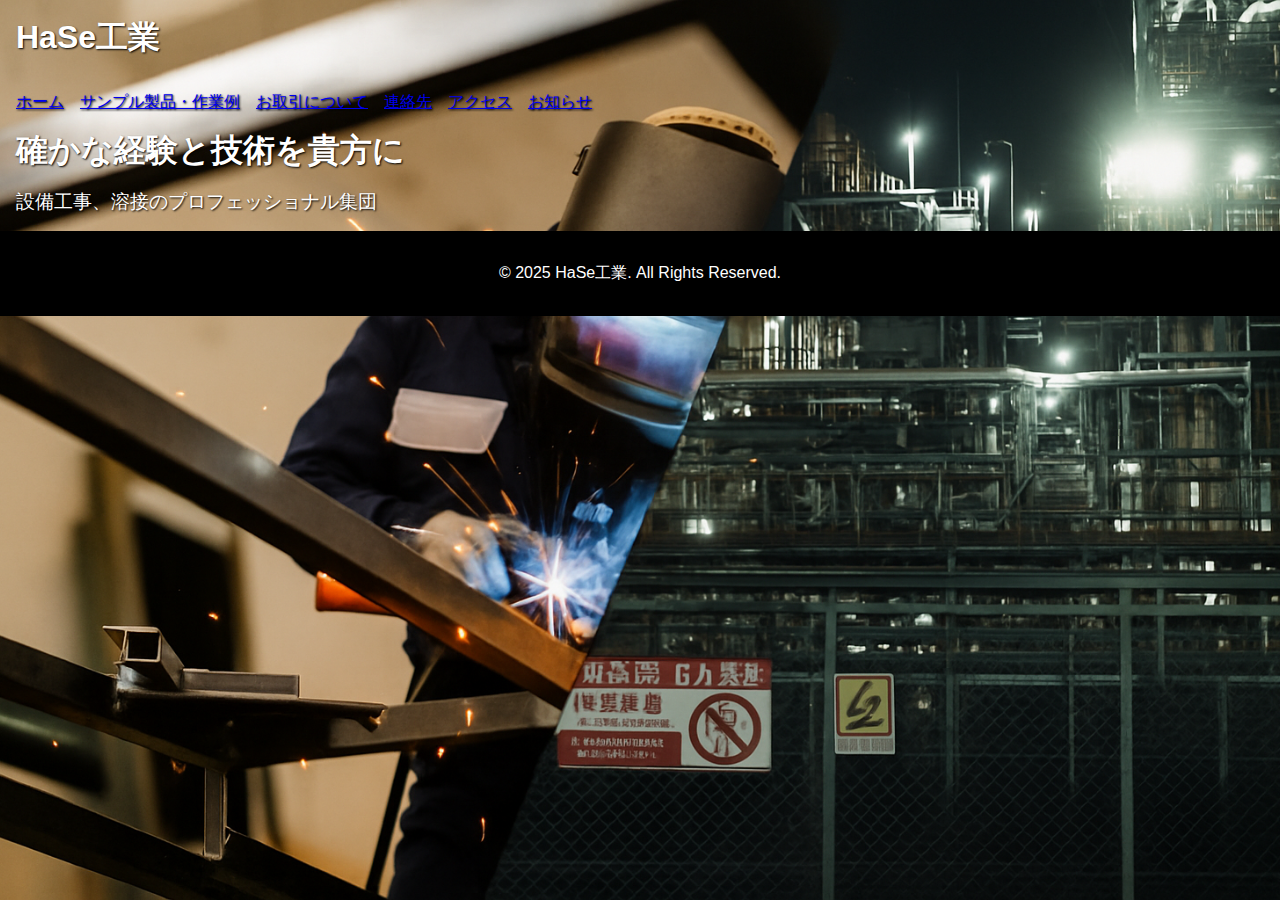
<file: hase_kogyo_final_modified/index.html>
<!DOCTYPE html>
<html lang="ja">
<head>
  <meta charset="UTF-8" />
  <meta name="viewport" content="width=device-width, initial-scale=1.0, maximum-scale=1.0, user-scalable=no" />
  <link rel="stylesheet" href="css/style_scroll_news.css" />
  <script src="js/menu.js" defer></script>
  <title>HaSe工業 - index</title>
</head>
<body class="home-bg">
<header>
  <div class="logo">HaSe工業</div>
  <nav>
    <ul class="nav-menu">
      <li><a href="index.html">ホーム</a></li>
      <li><a href="samples.html">サンプル製品・作業例</a></li>
      <li><a href="business.html">お取引について</a></li>
      <li><a href="contact.html">連絡先</a></li>
      <li><a href="access.html">アクセス</a></li>
      <li><a href="news.html">お知らせ</a></li>
    </ul>
    <div class="hamburger">☰</div>
  </nav>
</header>
<main>
  <h1 class="fade-in home-title">確かな経験と技術を貴方に</h1>
  <p class="fade-in home-greeting">設備工事、溶接のプロフェッショナル集団</p>
</main>
<footer class="site-footer">
  <p>&copy; 2025 HaSe工業. All Rights Reserved.</p>
</footer>
</body>
</html>
</file>
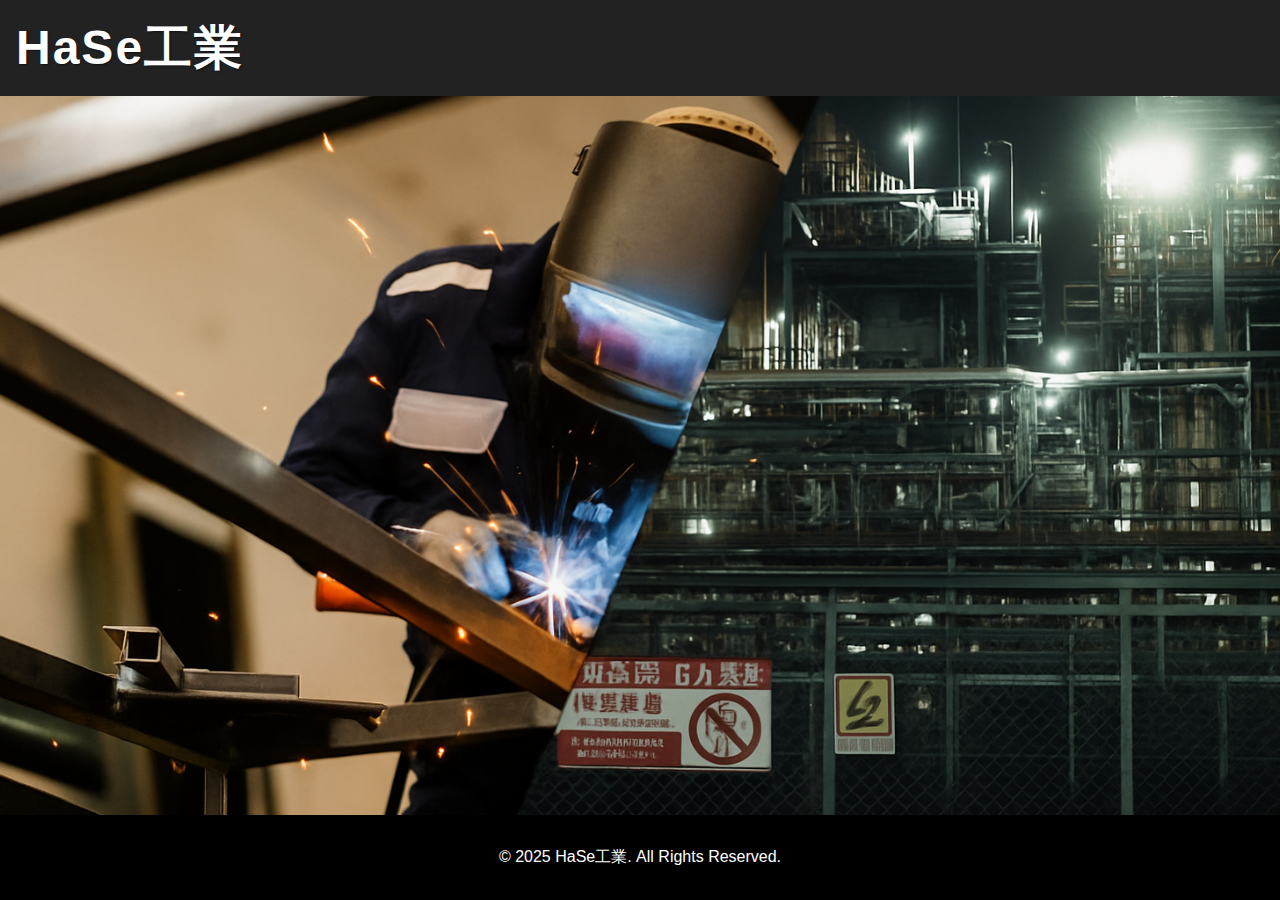
<file: news.html>
<!DOCTYPE html>
<html lang="ja">
<head>
  <meta charset="UTF-8" />
  <meta name="viewport" content="width=device-width, initial-scale=1.0, maximum-scale=1.0, user-scalable=no" />
  <link rel="stylesheet" href="css/style_scroll_news.css" />
  <title>HaSe工業 - お知らせ一覧</title>
</head>
<body class="home-bg">
<header>
  <div class="logo">HaSe工業</div>
</header>
<main>
  <h2 class="fade-in home-title">お知らせ一覧</h2>
  <ul class="news-list fade-in">
    <li><a href="news/news202510.html">2025/07/07 サイト解説</a></li>
    <li><a href="news/news202509.html">2025/09/10 事務所移転のお知らせ</a></li>
    <li><a href="news/news202507.html">2025/07/04 夏季休業のお知らせ</a></li>
    <li><a href="news/news202506.html">2025/06/15 新製品のご紹介</a></li>
  </ul>
</main>
<footer class="site-footer">
  <p>&copy; 2025 HaSe工業. All Rights Reserved.</p>
</footer>
</body>
</html>
</file>
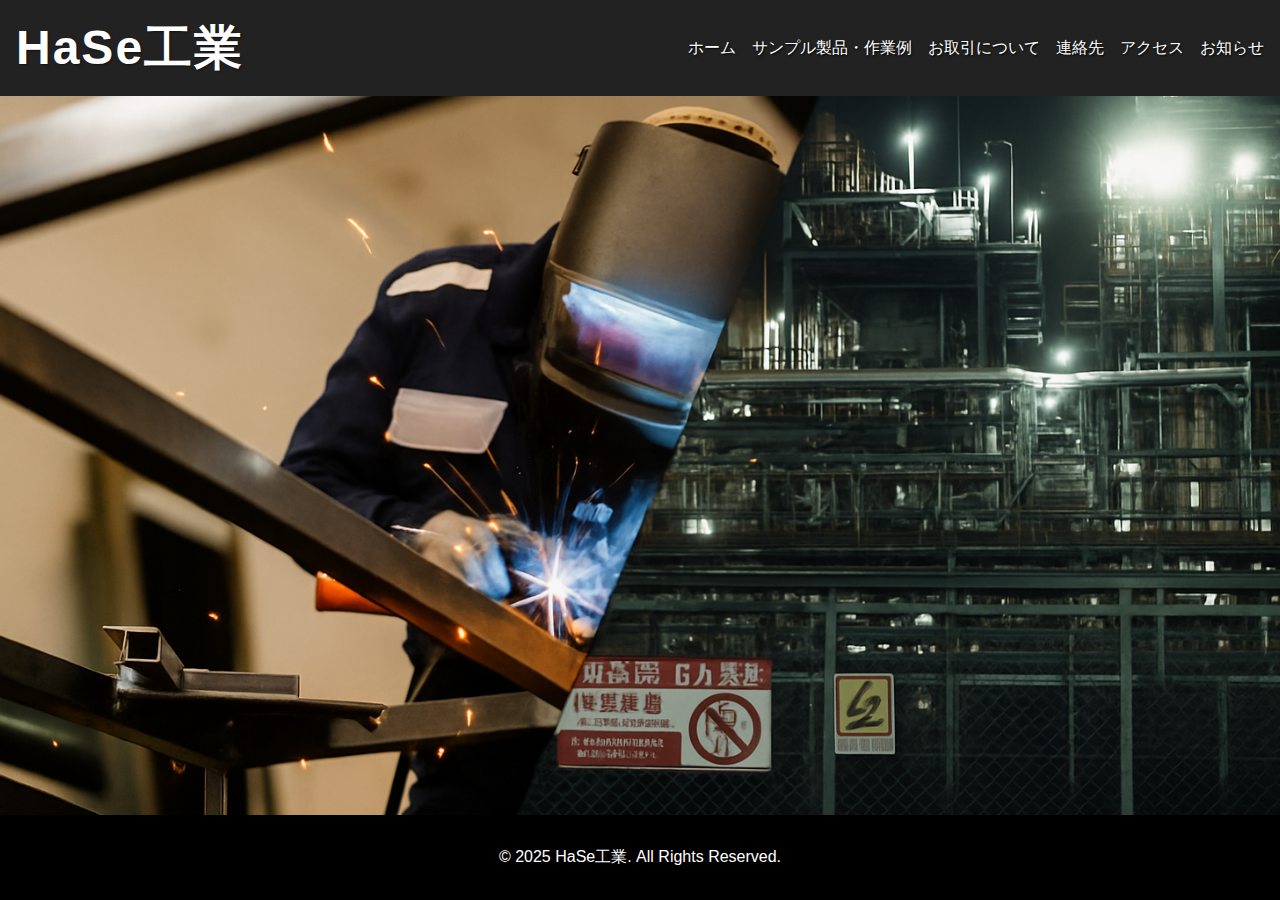
<file: news_list.html>
<!DOCTYPE html>
<html lang="ja">
<head>
  <meta charset="UTF-8" />
  <meta name="viewport" content="width=device-width, initial-scale=1.0" />
  <link rel="stylesheet" href="css/style_scroll_news.css" />
  <title>HaSe工業 - お知らせ一覧</title>
</head>
<body class="home-bg">
<header>
  <div class="logo">HaSe工業</div>
  <nav>
    <ul class="nav-menu">
      <li><a href="index.html">ホーム</a></li>
      <li><a href="samples.html">サンプル製品・作業例</a></li>
      <li><a href="business.html">お取引について</a></li>
      <li><a href="contact.html">連絡先</a></li>
      <li><a href="access.html">アクセス</a></li>
      <li><a href="news_list.html">お知らせ</a></li>
    </ul>
  </nav>
</header>

<main>
  <section class="news-frame fade-in">
    <h2>お知らせ一覧</h2>
    <div class="news-scroll">
      <ul class="news-list">
        <li><a href="news/news202510.html">2025/7/7 サイト解説</a></li>
        <li><a href="news/news202509.html">2025/09/10 事務所移転のお知らせ</a></li>
        <li><a href="news/news202507.html">2025/07/04 夏季休業のお知らせ</a></li>
        <li><a href="news/news202506.html">2025/06/15 新製品のご紹介</a></li>
      </ul>
    </div>
  </section>
</main>

<footer class="site-footer">
  <p>&copy; 2025 HaSe工業. All Rights Reserved.</p>
</footer>
</body>
</html>
</file>
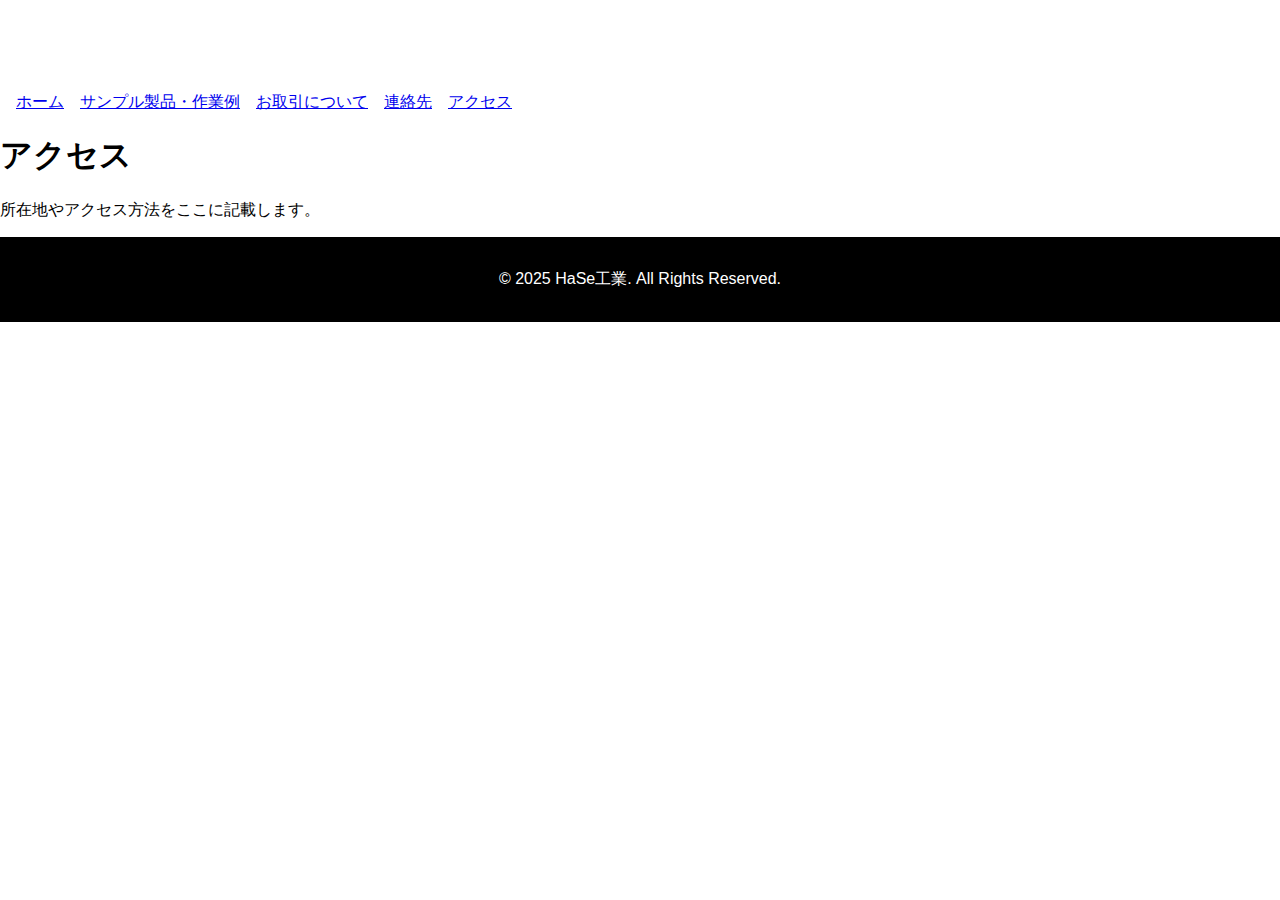
<file: hase_kogyo_final_modified/access.html>
<!DOCTYPE html>
<html lang="ja">
<head>
  <meta charset="UTF-8" />
  <meta name="viewport" content="width=device-width, initial-scale=1.0" />
  <link rel="stylesheet" href="css/style_scroll_news.css" />
  <script src="js/menu.js" defer></script>
  <title>HaSe工業 - access</title>
</head>
<body>
<header>
  <div class="logo">HaSe工業</div>
  <nav>
    <ul class="nav-menu">
      <li><a href="index.html">ホーム</a></li>
      <li><a href="samples.html">サンプル製品・作業例</a></li>
      <li><a href="business.html">お取引について</a></li>
      <li><a href="contact.html">連絡先</a></li>
      <li><a href="access.html">アクセス</a></li>
    </ul>
    <div class="hamburger">☰</div>
  </nav>
</header>
<main>
<h1 class="fade-in">アクセス</h1><p class="fade-in">所在地やアクセス方法をここに記載します。</p>
</main>
<footer class="site-footer">
  <p>&copy; 2025 HaSe工業. All Rights Reserved.</p>
</footer>
</body>
</html>
</file>
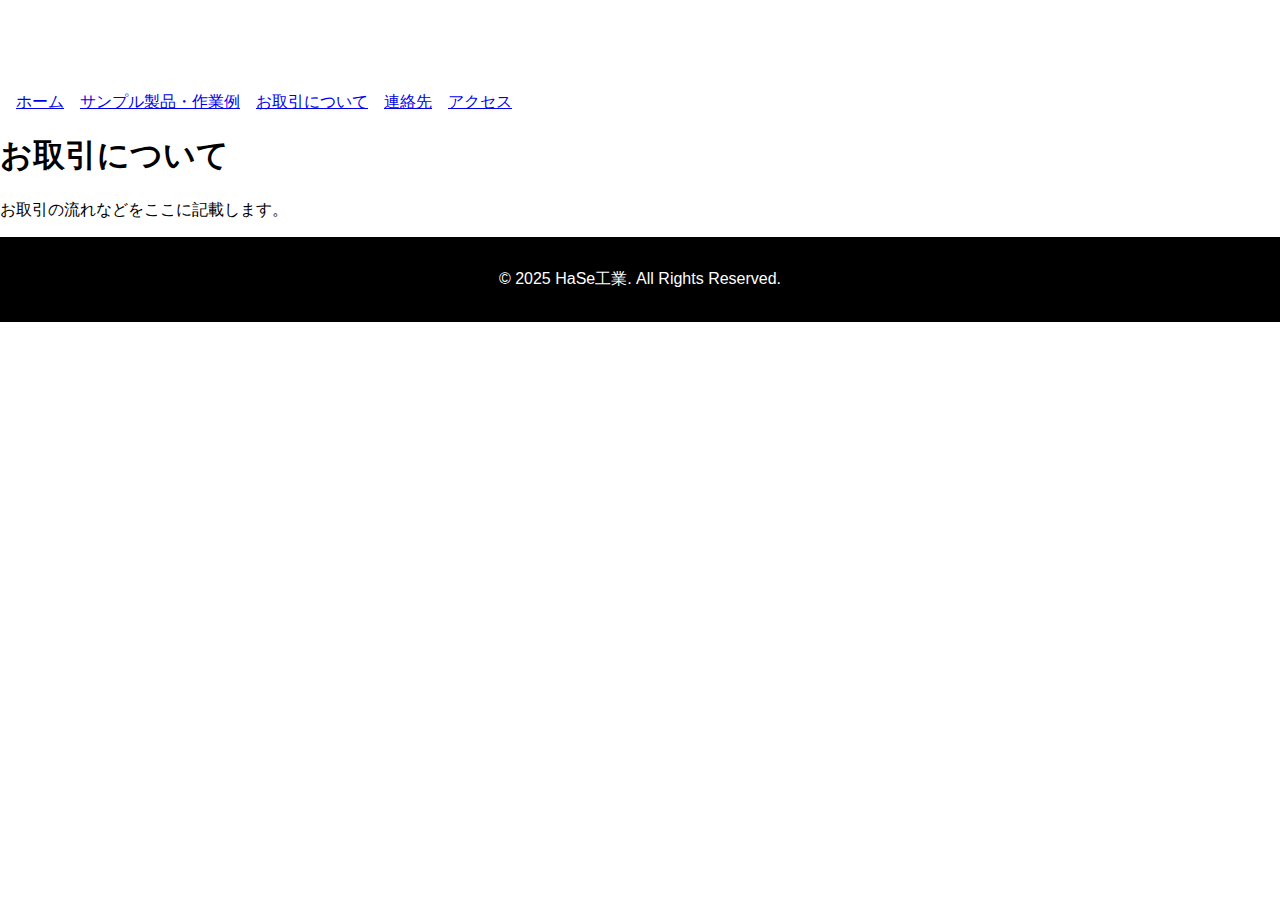
<file: hase_kogyo_final_modified/business.html>
<!DOCTYPE html>
<html lang="ja">
<head>
  <meta charset="UTF-8" />
  <meta name="viewport" content="width=device-width, initial-scale=1.0" />
  <link rel="stylesheet" href="css/style_scroll_news.css" />
  <script src="js/menu.js" defer></script>
  <title>HaSe工業 - business</title>
</head>
<body>
<header>
  <div class="logo">HaSe工業</div>
  <nav>
    <ul class="nav-menu">
      <li><a href="index.html">ホーム</a></li>
      <li><a href="samples.html">サンプル製品・作業例</a></li>
      <li><a href="business.html">お取引について</a></li>
      <li><a href="contact.html">連絡先</a></li>
      <li><a href="access.html">アクセス</a></li>
    </ul>
    <div class="hamburger">☰</div>
  </nav>
</header>
<main>
<h1 class="fade-in">お取引について</h1><p class="fade-in">お取引の流れなどをここに記載します。</p>
</main>
<footer class="site-footer">
  <p>&copy; 2025 HaSe工業. All Rights Reserved.</p>
</footer>
</body>
</html>
</file>
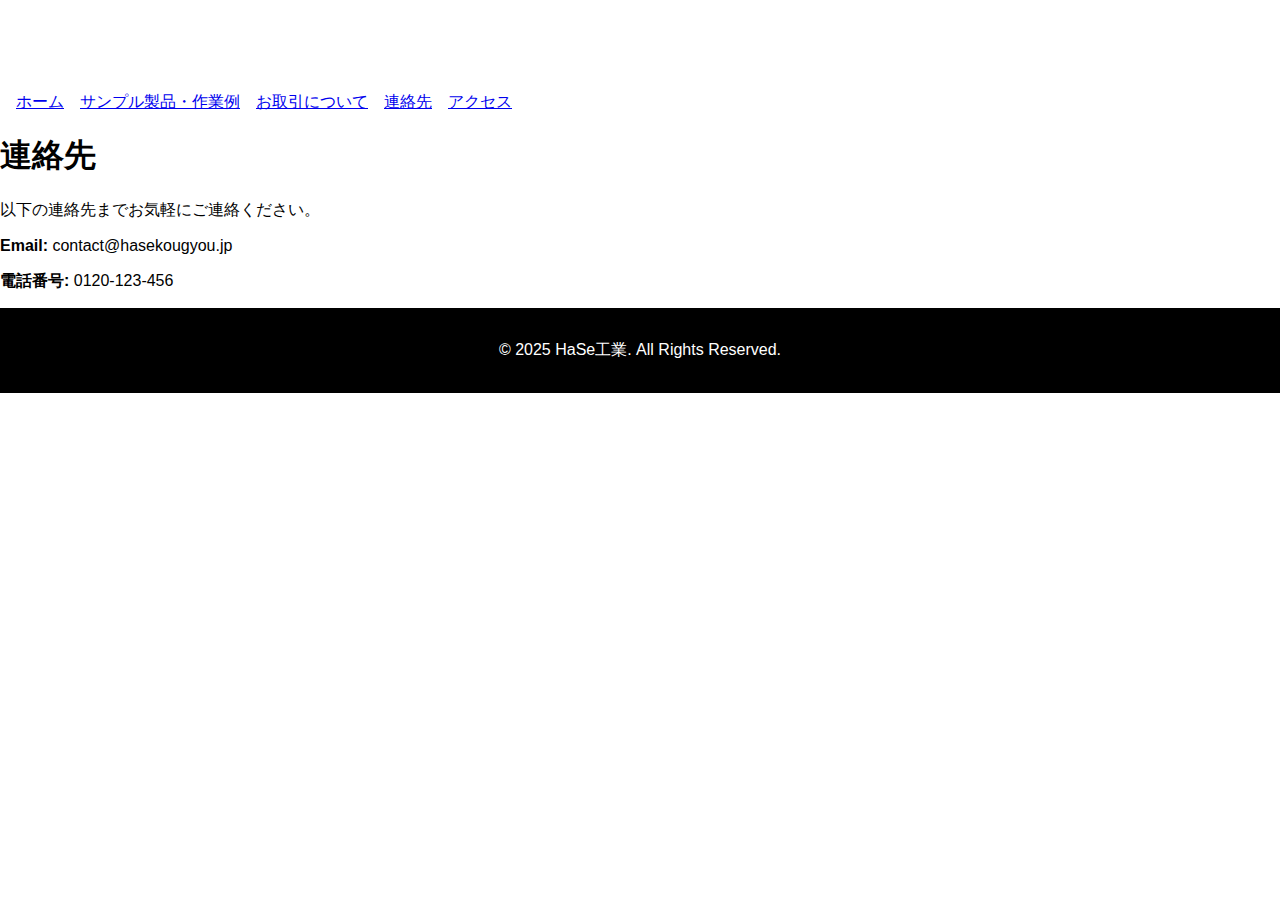
<file: hase_kogyo_final_modified/contact.html>
<!DOCTYPE html>
<html lang="ja">
<head>
  <meta charset="UTF-8" />
  <meta name="viewport" content="width=device-width, initial-scale=1.0" />
  <link rel="stylesheet" href="css/style_scroll_news.css" />
  <script src="js/menu.js" defer></script>
  <title>HaSe工業 - contact</title>
</head>
<body>
<header>
  <div class="logo">HaSe工業</div>
  <nav>
    <ul class="nav-menu">
      <li><a href="index.html">ホーム</a></li>
      <li><a href="samples.html">サンプル製品・作業例</a></li>
      <li><a href="business.html">お取引について</a></li>
      <li><a href="contact.html">連絡先</a></li>
      <li><a href="access.html">アクセス</a></li>
    </ul>
    <div class="hamburger">☰</div>
  </nav>
</header>
<main>

<h1 class="fade-in">連絡先</h1>
<p class="fade-in">以下の連絡先までお気軽にご連絡ください。</p>
<p class="fade-in"><strong>Email:</strong> contact@hasekougyou.jp</p>
<p class="fade-in"><strong>電話番号:</strong> 0120-123-456</p>

</main>
<footer class="site-footer">
  <p>&copy; 2025 HaSe工業. All Rights Reserved.</p>
</footer>
</body>
</html>
</file>
<file: hase_kogyo_final_modified/css/style_scroll_news.css>
body {
  margin: 0;
  font-family: 'Segoe UI', sans-serif;
  background: #fff;
  color: #000;
}

body.home-bg {
  background: url("../images/background.png") no-repeat center center fixed;
  background-size: cover;
  color: white;
  text-shadow: 1px 1px 2px rgb(0, 0, 0);
}

.logo {
  padding: 1rem;
  font-size: 2rem;
  font-weight: bold;
  color: white;
}

.nav-menu {
  list-style: none;
  display: flex;
  flex-wrap: wrap;
  gap: 1rem;
  padding: 0 1rem;
}

.hamburger {
  display: none;
}

.site-footer {
  background: #000;
  color: white;
  text-align: center;
  padding: 1rem;
}

.fade-in {
  opacity: 1;
  transform: none;
}

.home-title {
  font-size: 2rem;
  margin: 1rem;
}

.home-greeting {
  font-size: 1.2rem;
  margin: 1rem;
}

.news-list {
  list-style: none;
  padding: 0 1.5rem;
}

.news-list li {
  margin-bottom: 0.8rem;
}

@media screen and (max-width: 768px) {
  .nav-menu {
    flex-direction: column;
    background: rgba(0,0,0,0.9);
    position: absolute;
    top: 60px;
    right: 10px;
    border-radius: 10px;
    display: none;
  }

  .nav-menu.active {
    display: flex;
  }

  .hamburger {
    display: block;
    font-size: 2rem;
    padding: 1rem;
    color: white;
    cursor: pointer;
  }

  body {
    overflow-x: hidden;
  }
}
</file>
<file: css/style_scroll_news.css>
/* ===== 共通スタイル ===== */
body {
  margin: 0; /* ブラウザのデフォルト余白を消して、全画面表示を可能にする */
  font-family: 'Segoe UI', sans-serif; /* サイト全体の基本フォントを設定。Segoe UI がなければ sans-serif */
  scroll-behavior: smooth; /* スクロールを滑らかにする（アンカーリンクなどで使用） */
  background: #fff; /* 背景色を白に設定 */
  color: #000; /* 文字色を黒に設定 */
  display: flex; /* 子要素（header, main, footerなど）をflexレイアウトにする */
  flex-direction: column; /* 子要素を縦方向（上から下）に並べる */
  min-height: 100vh; /* ビューポートの高さを最低限の高さにする（フッターを画面下に固定しやすくなる） */
}

header {
  background: #222; /* ヘッダー背景を濃いグレーに設定 */
  color: white; /* ヘッダー内の文字色を白に */
  padding: 1rem; /* 上下左右に1remの余白を確保 */
  display: flex; /* ロゴとメニューを横並びに配置 */
  justify-content: space-between; /* ロゴとメニューを左右に離す配置 */
  align-items: center; /* 垂直方向の中央揃え */
  position: relative; /* 子要素（ハンバーガーメニューなど）で絶対位置を使うために必要 */
}

.logo {
  font-weight: bold; /* ロゴの文字を太く */
  font-size: 3.0rem; /* 大きめのフォントサイズ */
  font-family: 'Noto Sans JP', 'Segoe UI', sans-serif; /* 日本語と英語の両方に対応したフォント指定 */
  color: #ffffff; /* ロゴ文字を白に */
  text-shadow: 1px 1px 3px rgba(0,0,0,0.5); /* ロゴに黒系の影をつけて視認性UP */
  letter-spacing: 1px; /* 文字間隔を少し広くして読みやすく */
}

.nav-menu {
  list-style: none; /* liの前の黒丸を消す */
  display: flex; /* メニューを横並びにする */
  gap: 1rem; /* 各メニューの間に1remのスペースを作る */
  margin: 0; /* 上下の余白を消去 */
}

.nav-menu li a {
  color: white; /* リンク文字を白に */
  text-decoration: none; /* 下線を消す */
}

.hamburger {
  display: none; /* デフォルトでは非表示（スマホ用表示切替などで使う） */
  font-size: 2rem; /* ハンバーガーアイコンのサイズ */
  cursor: pointer; /* カーソルを「ポインタ」に（クリックできる感を出す） */
}

main {
  padding: 2rem; /* main領域全体に余白をつける */
  flex: 1; /* flexの残り領域を全て使う（フッターを下に押し出す効果） */
}

.site-footer {
  background: #000; /* フッターの背景を黒に */
  color: white; /* フッター文字を白に */
  text-align: center; /* 文字を中央寄せ */
  padding: 1rem; /* 全体に余白 */
}

/* スクロール時にふわっと表示されるアニメーションの初期状態 */
.fade-in {
  opacity: 0; /* 非表示状態から開始 */
  transform: translateY(40px); /* 下から40pxずらして開始 */
  transition: all 0.6s ease-out; /* すべてのプロパティを0.6秒かけてゆっくり変化 */
}

/* 表示状態になったときのスタイル */
.fade-in.visible {
  opacity: 1; /* 表示状態へ */
  transform: translateY(0); /* 元の位置に戻す */
}

/* ホーム画面専用の背景と文字装飾 */
body.home-bg {
  background: url("../images/background.png") no-repeat center center fixed; /* 背景画像を中央固定で表示 */
  background-size: cover; /* 画像を画面いっぱいに表示（縦横比維持） */
  color: white; /* 文字色を白に上書き */
  text-shadow: 1px 1px 2px rgb(0, 0, 0); /* 黒の薄い文字影で視認性UP */
}

.home-title {
  font-size: 40px; /* タイトルのサイズ */
  color: #eef1f5; /* 明るい白系の文字色 */
  margin-bottom: 1rem; /* 下に余白 */
  text-shadow: 1px 1px 3px rgba(0, 0, 0, 0.3); /* 文字に淡い影を付ける */
}

.home-greeting {
  font-size: 25px; /* あいさつ文のサイズ */
  color: #f3eeee; /* やや明るめのグレー白 */
  line-height: 1.6; /* 行間を1.6倍にして読みやすく */
}

/* 画像ギャラリーのグリッド表示設定 */
.gallery {
  display: grid; /* CSSグリッドを使用 */
  grid-template-columns: repeat(auto-fit, minmax(220px, 1fr)); /* 各アイテムの幅が最小220pxで自動調整 */
  gap: 1rem; /* グリッド間のスペース */
  margin-top: 1rem; /* ギャラリー上部に余白 */
}

.gallery-item {
  background: white; /* 背景を白に */
  padding: 1rem; /* 内側余白 */
  border: 1px solid #ddd; /* 薄い枠線をつける */
  text-align: center; /* 中央揃え */
  opacity: 0; /* アニメーション用：初期は透明 */
  transform: translateY(40px); /* アニメーション用：下から開始 */
  transition: all 0.6s ease-out; /* アニメーション効果 */
}

.gallery-item.visible {
  opacity: 1; /* 表示状態にする */
  transform: translateY(0); /* 元の位置に戻す */
}

/* お知らせフレーム全体 */
.news-frame {
  position: fixed; /* 常に画面の一定位置に表示 */
  bottom: 100px; /* 画面下から100pxの位置 */
  left: 20px; /* 左から20pxの位置 */
  width: 500px; /* 横幅 */
  max-height: 240px; /* 最大高さ（中が多い時のスクロール対応） */
  background: rgba(255, 255, 255, 0.95); /* 半透明の白背景 */
  border: 2px solid #ccc; /* 枠線 */
  border-radius: 8px; /* 角丸 */
  padding: 1rem; /* 内側余白 */
  z-index: 1000; /* 最前面に表示するための重なり順 */
  box-shadow: 0 0 10px rgba(0,0,0,0.2); /* 影をつけて浮かび上がる感じに */
}

/* お知らせ内のスクロール部分 */
.news-scroll {
  max-height: 180px; /* 最大高さ */
  overflow-y: auto; /* 垂直方向にスクロール可 */
  border-top: 1px solid #ddd; /* 上の区切り線 */
  margin-top: 1rem; /* 上に余白 */
  padding-right: 1rem; /* スクロールバーが被らないように右に余白 */
}

/* お知らせリストの基本設定 */
.news-list {
  list-style: none; /* 黒丸を消す */
  padding: 0; /* 内側余白をゼロに */
  margin: 0; /* 外側余白もゼロに */
}

.news-list li {
  padding: 0.5rem 0; /* 上下に余白 */
  border-bottom: 1px solid #eee; /* 下線で区切る */
}


/* ==============================
   レスポンシブ対応（スマホ・タブレット）
   ============================== */
@media screen and (max-width: 768px) {
  body {
    font-size: 16px; /* 基本フォントサイズを調整（読みやすさ重視） */
    line-height: 1.6; /* 行間を少し広げて可読性向上 */
    overflow-x: hidden; /* 横スクロールを防止（要素がはみ出しても横に動かない） */
  }

  header h1 {
    font-size: 1.5rem; /* ヘッダータイトルのフォントを小さくする（画面幅に合わせて） */
  }

  .nav-menu {
    position: fixed; /* メニューを画面上に固定表示（ハンバーガーメニュー用） */
    top: 60px; /* ヘッダー下から60pxの位置に配置 */
    right: 10px; /* 右端から少し内側に寄せる */
    background-color: rgba(0, 0, 0, 0.95); /* 背景は半透明の黒 */
    padding: 1.2rem; /* 内側余白 */
    border-radius: 10px; /* 角を丸くして見やすく */
    z-index: 10000; /* 他の要素よりも最前面に表示 */
    flex-direction: column; /* メニュー項目を縦並びに */
    gap: 10px; /* 各項目の間隔を10pxに */
    display: none; /* 初期は非表示（ハンバーガーメニューが押されたら表示） */
    text-align: center; /* メニュー項目を中央揃えに */
  }

  .nav-menu.active {
    display: flex; /* activeクラスがついたときに表示 */
  }

  .nav-menu li {
    margin: 14px 0; /* 上下に間隔を確保 */
    padding: 10px 16px; /* 内側に余白を確保 */
    line-height: 1.8; /* 行の高さを広めに */
    font-size: 1rem; /* フォントサイズ調整 */
  }

  .hamburger {
    display: block; /* ハンバーガーメニューを表示 */
  }

  .main-visual {
    background-size: cover; /* 背景画像が全体に表示されるように */
    background-position: center; /* 背景の位置を中央に */
  }
}

/* スマホ用：ホーム画面タイトルとアニメ要素の調整 */
@media screen and (max-width: 768px) {
  .home-title,
  .fade-in {
    font-size: 1.2rem; /* 小さめフォントサイズに調整 */
    padding: 0.5rem 1rem; /* 余白を内側に追加して読みやすく */
    text-align: center; /* テキストを中央寄せ */
    word-break: break-word; /* 単語の途中でも折り返しを許可（レイアウト崩れ防止） */
  }

 /* ---------------------------------------
   スマホ表示：お知らせ欄の見た目と配置調整
------------------------------------------ */
@media screen and (max-width: 768px) {
  .news-frame {
    width: 90%;              /* 横幅を画面の90%に調整 */
    left: 5%;                /* 左右中央寄せ */
    font-size: 0.95rem;      /* 全体フォント少し小さめ */
    padding: 1rem;           /* 内側余白 */
    max-height: 200px;       /* 縦方向スクロールの最大高さ */
  }

  .news-frame .news-list li {
    font-size: 0.9rem;       /* 各お知らせの文字サイズ */
    line-height: 1.5;        /* 行間をやや広めにして読みやすく */
  }
}

/* ---------------------------------------
   スマホ表示：お知らせ欄を通常表示に変更
------------------------------------------ */
@media screen and (max-width: 768px) {
  .news-frame {
    position: static !important;         /* 固定表示を解除して通常の位置に */
    width: 95%;                          /* 幅をほぼ画面いっぱいに */
    margin: 2rem auto;                   /* 上下余白＋中央寄せ */
    background: #fff;                    /* 白背景で視認性向上 */
    color: #000;                         /* 文字色は黒 */
    border: 1px solid #ccc;              /* 枠線を追加 */
    border-radius: 8px;                  /* 角を丸める */
    box-shadow: 0 0 8px rgba(0, 0, 0, 0.1); /* やや浮かせた影を付ける */
  }
}

/* ---------------------------------------
   スマホ表示：最大幅制限と操作性最適化
------------------------------------------ */
@media screen and (max-width: 768px) {
  .news-frame {
    max-width: 360px;                    /* 最大横幅を360pxまでに制限 */
  }

  html, body {
    touch-action: manipulation;         /* タップによる拡大や選択などの暴発を防ぐ */
  }
}

/* ---------------------------------------
   全体共通：iOSの文字自動拡大防止設定
------------------------------------------ */
html {
  -webkit-text-size-adjust: 100%;       /* Safari用 */
  -ms-text-size-adjust: 100%;           /* IE用 */
  text-size-adjust: 100%;               /* 標準仕様 */
}

/* ---------------------------------------
   スマホ表示：背景画像の拡大バグ防止
------------------------------------------ */
@media screen and (max-width: 768px) {
  body.home-bg {
    background-attachment: scroll !important; /* iOSの背景画像拡大バグを防止 */
  }
}

/* ---------------------------------------
   スマホ用：ロゴのサイズ・文字間調整
------------------------------------------ */
@media screen and (max-width: 768px) {
  .logo {
    font-size: 2rem;           /* スマホでは少し小さめに */
    letter-spacing: 1px;       /* 文字間を狭くして収まりやすく */
  }
}


/* ---------------------------------------
------------------------------------------ */
  font-display: swap;
}

/* ---------------------------------------
   ロゴ部分の共通スタイル
------------------------------------------ */
.logo {
  font-size: 3rem;
  color: white;
  letter-spacing: 2px;
  text-shadow: 1px 1px 2px rgba(0,0,0,0.5);
}


/* 毛筆フォントだけを適用（font-familyのみ上書き） */
.kikougyou-logo {
}

/* オリジナルフォント定義：桜鴬フォント */
@font-face {
  font-family: 'OunenFont';
  src: url('../fonts/Ounen-mouhitsu.otf') format('opentype');
  font-display: swap;
}

/* ロゴ文字への適用 */
.logo.kikougyou-logo {
  font-family: 'OunenFont', sans-serif !important;
}
/* ---------------------------------------
   スクロール位置の調整（ヘッダーずれ防止）
------------------------------------------ */
html {
  scroll-padding-top: 80px;
}
</file>
